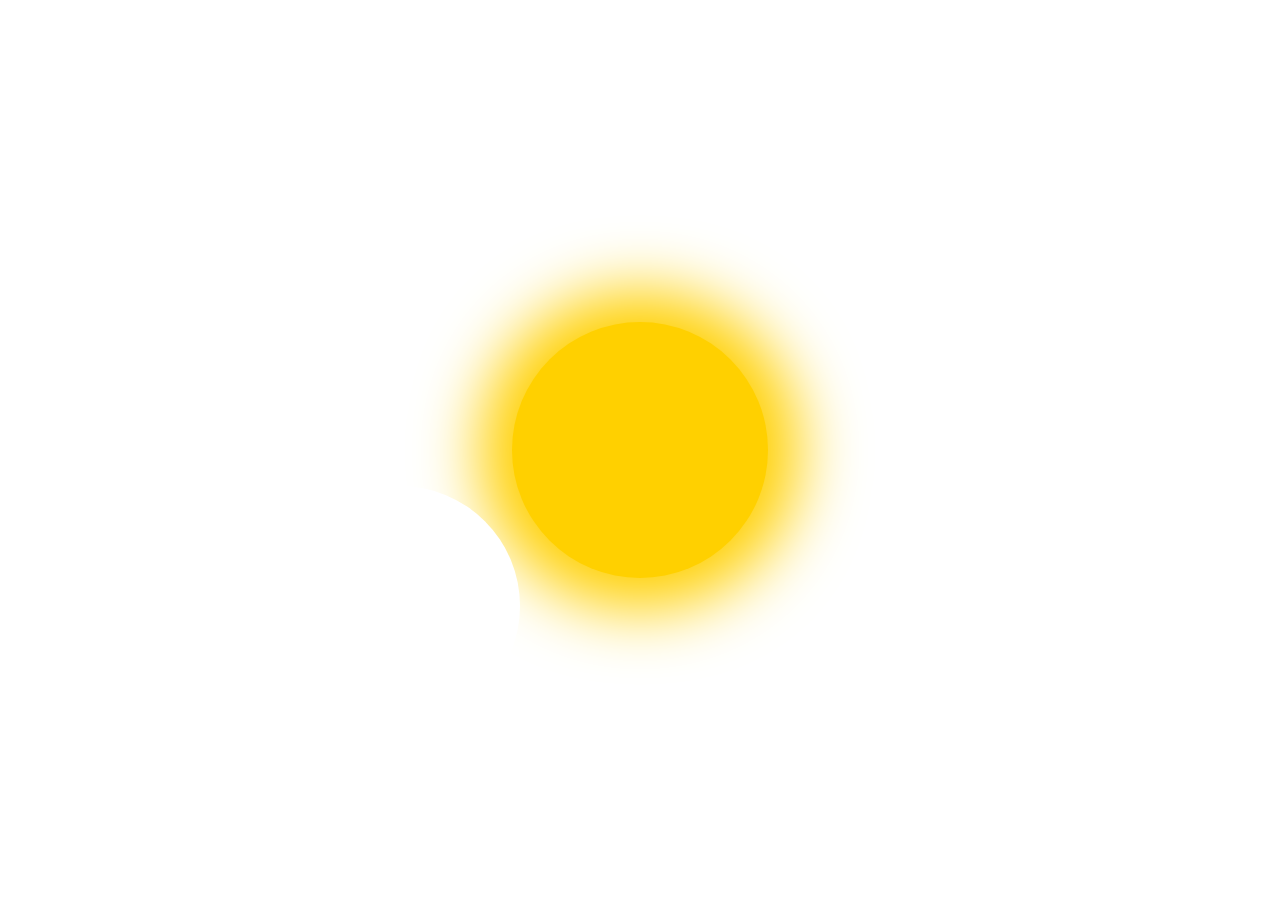
<file: index.html>
<!DOCTYPE html>
<html lang="en">
    <head>
        <meta charset="utf-8">
        <meta name="viewport" content="width=device-width, initial-scale=1">
        
        <title>Bar 4L Ranch</title>
        <meta name="description" content="Rough draft for Bar 4L.">
        <meta name="author" content="Luke Loera">

        <meta property="og:title" content="Bar 4L Ranch">
        <meta property="og:type" content="website">
        <meta property="og:url" content="http://127.0.0.1:5500/index.html">
        <meta property="og:description" content="Rough draft for Bar 4L.">
        <meta property="og:image" content="OGImage.jpg">
      
        <link rel="icon" type="image/png" href="/favicon2.png">
        <link rel="apple-touch-icon" href="/favicon2.png">

        <link rel="stylesheet" href="CSS/common.css">
        <link rel="stylesheet" href="CSS/bootAnimation.css">
        <script async src="JS/bootAnimation.js"></script>
        <script async src="JS/router.js"></script>
    </head>
    <body class="startup-no-overflow">
        <div id="menu-container" class="startup-animation-canvas">
            <div id="sun" class="sun-startup">
                <div id="moon" class="moon-startup"></div>
            </div>
            <svg id="menu-plus" width="32" height="32" viewBox="0 0 32 32" fill="none" xmlns="http://www.w3.org/2000/svg">
                <line x1="16" y1="16" x2="16" stroke="white" stroke-width="4"/>
                <line x1="16" y1="16" x2="16" y2="32" stroke="white" stroke-width="4"/>
                <line y1="-2" x2="16" y2="-2" transform="matrix(-1 0 0 1 16 18)" stroke="white" stroke-width="4"/>
                <line y1="-2" x2="16" y2="-2" transform="matrix(1 0 0 -1 16 14)" stroke="white" stroke-width="4"/>
            </svg>    
            <svg id="menu-close" state="hidden" width="26" height="26" viewBox="0 0 26 26" fill="none" xmlns="http://www.w3.org/2000/svg">
                <line x1="13" y1="13" x2="1.68626" y2="1.68632" stroke="white" stroke-width="4"/>
                <line x1="13" y1="13" x2="24.3137" y2="24.3137" stroke="white" stroke-width="4"/>
                <line y1="-2" x2="16" y2="-2" transform="matrix(-0.707107 0.707107 0.707107 0.707107 14.4142 14.4142)" stroke="white" stroke-width="4"/>
                <line y1="-2" x2="16" y2="-2" transform="matrix(0.707107 -0.707107 -0.707107 -0.707107 11.5858 11.5858)" stroke="white" stroke-width="4"/>
            </svg>   
            <div id="logo-container">
                <svg id="logo-top" width="153" height="20" viewBox="0 0 153 20" fill="transparent" xmlns="http://www.w3.org/2000/svg">
                    <path d="M4 2H2V4V16V18H4H149H151V16V4V2H149H4Z" stroke="white" stroke-width="4"/>
                </svg>
                <svg id="logo-bottom" width="147" height="76" viewBox="0 0 147 76" fill="transparent" xmlns="http://www.w3.org/2000/svg">
                    <path d="M65.7969 74H67.7969V72V4.78125V2.78125H65.7969H53.5156H51.5156V4.78125V30.25H18.25V4.78125V2.78125H16.25H4.0625H2.0625V4.78125V38.3906C2.0625 39.4881 2.26713 40.5474 2.6851 41.5505C3.08596 42.5126 3.63719 43.3761 4.34285 44.1232L4.38208 44.1648L4.42363 44.204C5.15524 44.895 5.99687 45.4519 6.93232 45.8806L6.96411 45.8952L6.99639 45.9087C8.00838 46.3303 9.08459 46.5312 10.2031 46.5312H51.5156V72V74H53.5156H65.7969ZM142.062 74H144.062V72V59.8125V57.8125H142.062H94.5156V4.78125V2.78125H92.5156H80.3281H78.3281V4.78125V65.8594C78.3281 66.9779 78.5291 68.0541 78.9507 69.0661C79.3516 70.0282 79.9028 70.8917 80.6085 71.6389L80.6477 71.6804L80.6893 71.7197C81.4364 72.4253 82.2999 72.9765 83.262 73.3774C84.274 73.7991 85.3502 74 86.4688 74H142.062Z" stroke="white" stroke-width="4"/>
                </svg>
            </div>
        </div>
        <div id="menu-shadow"></div>
        <nav state="minimized">
            <ul>
                <li><a src="/HTML/home.html">Home</a></li>
                <li><a src="/HTML/reservation.html">Reservation</a></li>
                <li><a src="/HTML/event_details.html">Event Details</a></li>
                <li><a src="/HTML/about.html">About Us</a></li>
                <li><a src="/HTML/faq.html">FAQ</a></li>
            </ul>
        </nav>
        <main class="main-show">
        </main>
        <footer>
            <ul>
                <li><a><img id="email-icon" src="/email-icon.png" class="translucent-icon" height="70" width="90" alt="Email"></a></li>
                <li>
                    <a href="HTML/sample.html" target="blank">
                        <button id="reservation-btn" class="translucent-icon">
                            Secure Your Reservation
                            <div class="shimmer-btn"></div>
                        </button>
                    </a>
                </li>
                <li><a href="http://maps.apple.com/?daddr=1524+Watson-Yeary+Rd,Lampasas,Tx+76550&dirflg=d" target="blank"><img id="map-icon" src="/map-icon.png" height="70" width="70" class="translucent-icon" alt="Directions"></a></li>
            </ul>
        </footer>
    </body>
</html>
</file>
<file: CSS/common.css>
* {
    margin: 0;
    padding: 0;
}

body {
    z-index: 0;
    overflow-x: hidden;
}

.startup-no-overflow {
    overflow: hidden;
}

nav ul {
    z-index: 12;
    width: 100vw;
    list-style: none;
    display: flex;
    justify-content: space-evenly;
    align-items: center;
    flex-wrap: wrap;

    position: fixed;
    left: 50%;
    top: 50%;
    transform: translate(-50%, -50%);
}

nav ul li {
    position: relative;
    width: 175px;
    height: 6em;
    display: flex;
    justify-content: center;
    align-items: flex-end;
    overflow: hidden;
}

nav ul li a {
    font-size: 1.25em;
    font-weight: bold;
    color: black;
    background-color: white;
    text-decoration: none;
    padding: 10px;
    border-radius: 16px;

    position: absolute;
    transform: translateY(125%);

    transition: box-shadow 0.25s ease;
}

nav ul li a:hover {
    cursor: pointer;
    box-shadow: 0 0 12px 6px white;
}
nav ul li a:active {
    box-shadow: inset 0 0 8px black;
}

.nav-link-show {
    animation: show-nav-link 1s ease 0.25s forwards;
}
@keyframes show-nav-link {
    0% {transform: translateY(125%);}
    75% {transform: translateY(-100%);}
    100% {transform: translateY(-50%);}
}
.nav-link-hide {
    animation: hide-nav-link 1s ease forwards;
}
@keyframes hide-nav-link {
    0% {transform: translateY(-50%);}
    25% {transform: translateY(-100%);}
    100% {transform: translateY(125%);}
}

[state="minimized"] ul {
    visibility: hidden;
}

footer {
    position: relative;
    height: 25vh;
    width: 100vw;
    background-color: rgba(0, 0, 0, 0.4);
    z-index: 1;
}
footer ul {
    max-width: 1200px;
    display: grid;
    grid-template-columns: 1fr 1fr 1fr;
    list-style: none;
    position: relative;
    left: 50%;
    top: 50%;
    transform: translate(-50%, -50%);
}
footer ul li {
    display: flex;
    align-items: center;
    justify-content: center;
}
#email-icon {
    border-radius: 10px;
}
#map-icon {
    border-radius: 20px;
}
#reservation-btn {
    min-height: 70px;
    padding: 16px;
    font-size: 24px;
    border-radius: 10px;
    border: none;
    background-color: rgb(111, 63, 63);
    color: white;
    overflow: hidden;
    position: relative;
}
.translucent-icon {
    opacity: 0.90;
    transition: 0.1s ease;
}
.translucent-icon:hover {
    opacity: 1;
    box-shadow: 0 0 16px white;
    cursor: pointer;
}
.translucent-icon:active {
    opacity: 1;
    box-shadow: 0 0 16px black;
}
.shimmer-btn {
    position: absolute;
    height: 125%;
    box-shadow: 0 0 32px 24px white;
    transform: rotate(12deg);
    top: -12%;
    left: -20%;
    animation: shimmer-right 4s ease-in-out infinite;
}
@keyframes shimmer-right {
    0%   {left: -20%;}
    10%  {left: 120%;}
    100% {left: 120%;}
}

/* ------------------------------------------- */
/*                    Main                     */
.main-show {
    animation: show-main 0.5s ease forwards;
}
@keyframes show-main {
    from {opacity: 0;}
    to {opacity: 1;}
}
.main-hide {
    animation: hide-main 0.5s ease forwards;
}
@keyframes hide-main {
    from {opacity: 1;}
    to {opacity: 0;}
}


/* ------------------------------------------- */
/*                    Menu                     */
#menu-container {
    height: 150vh;
    width: 150vw;    
    background-color: white;

    z-index: 10;
    position: fixed;
    right: 50%;
    top: 50%;
    transform: translate(50%, -50%);
    border-radius: 50%;
}

.menu-icon {
    transition: all 0.5s ease;
}
.menu-icon:hover {
    cursor: pointer;
}
#menu-shadow {
    position: fixed;
    left: 0;
    top: 0;
    width: 100vw;
    height: 100vh;
    background-color: black;
    opacity: 0;
    z-index: 9;
}
#menu-plus, #menu-close {
    position: absolute;
    left: 50%;
    top: 50%;
    transform: translate(-50%, -50%);
}
#menu-plus line, #menu-close line {
    stroke-dasharray: 16;
    stroke-dashoffset: 16;
}

.menu-shadow-show {
    animation: show-menu-shadow 1s ease forwards;
}
@keyframes show-menu-shadow {
    from {opacity: 0;}
    to {opacity: 1;}
}
.menu-shadow-hide {
    animation: hide-menu-shadow 2s ease forwards;
}
@keyframes hide-menu-shadow {
    from {opacity: 1;}
    to {opacity: 0;}
}

.menu-icon-show {
    animation: show-menu-icon 0.5s ease forwards;
}
@keyframes show-menu-icon {
    from {stroke-dashoffset: 16;}
    to {stroke-dashoffset: 0;}
}
.menu-icon-hide {
    animation: hide-menu-icon 0.5s ease forwards;
}
@keyframes hide-menu-icon {
    from {stroke-dashoffset: 0;}
    to {stroke-dashoffset: 16;}
}

.eclipse-enter {
    animation: enter-eclipse 2s ease forwards;
}
@keyframes enter-eclipse {
    from {transform: translate(-150%, 25%);}
    to {transform: translate(-50%, -50%);}
}
.eclipse-exit {
    animation: exit-eclipse 3s ease forwards;
}
@keyframes exit-eclipse {
    from {transform: translate(-50%, -50%);}
    to {transform: translate(150%, 25%);}
}

/* ------------------------------------------- */
/* Routed Content */
.background-picture {
    width: 100vw;
    height: 100vh;
    position: fixed;
    z-index: 0;
    top: 0;
    left: 0;
}

.background-img {
    width: 100%;
    height: 100%;
    object-fit: cover;
}

content {
    position: relative;
    z-index: 1;
}


/* ------------------------------------------- */
/* Responsive Design */

@media only screen and (max-width: 720px) {
    footer {
        height: 288px;
    }

    footer ul {
        display: flex;
        flex-direction: column;
        align-items: center;
        justify-content: space-around;
    }

    footer ul li {
        margin: 8px 0;
    }
}
</file>
<file: CSS/bootAnimation.css>
.startup-animation-canvas {
    animation: sky-animation 3s ease-out forwards;
}
@keyframes sky-animation {
    to {background-color: black;}
}
.exit-animation {
    animation: exit-animation-canvas 2s ease forwards !important;
}
@keyframes exit-animation-canvas {
    to {
        top: 64px;
        right: 64px;
        width: 80px;
        height: 80px;
    }
}

#sun {
    background-color: rgb(255, 208, 0);
    height: 256px;
    width: 256px;
    border-radius: 50%;
    box-shadow: 0 0 64px 32px rgb(255, 208, 0);

    position: absolute;
    left: 50%;
    top: 50%;
    transform: translate(-50%, -50%);
}
.sun-startup {
    animation: sun-animation 2s ease-in-out forwards;
}
@keyframes sun-animation {
    to {
        /* background-color: rgb(255, 94, 0);
        box-shadow: 0 0 64px 16px rgb(255, 94, 0); */
        background-color: rgb(255, 208, 0);
        box-shadow: 0 0 64px 16px rgb(255, 208, 0);
    }
}

#moon {
    background-color: white;
    height: 240px;
    width: 240px;
    border-radius: 50%;
    position: absolute;
    left: 50%;
    top: 50%;
}
.moon-startup {
    transform: translate(-150%, 15%);
    animation: moon-animation 2s ease-out forwards;
}
@keyframes moon-animation {
    to {
        background-color: rgb(54, 54, 54);
        transform: translate(-50%, -50%);
    }
}

#logo-container {
    position: relative;
    left: 50%;
    top: 50%;
    transform: translate(-50%, -50%);
    height: 240px;
    width: 240px;

    display: flex;
    flex-direction: column;
    align-items: center;
    justify-content: center;
}

#logo-top {
    margin-bottom: 6px;
    /* animation: logo-fill 1s ease-in-out 4s forwards; */
}

#logo-bottom {
    margin-top: 6px;
    /* animation: logo-fill 1s ease-in-out 4s forwards; */
}

#logo-top path {
    stroke-dasharray: 330;
    stroke-dashoffset: 330;
    animation: line-animation 1.5s ease 2.5s forwards;
}
#logo-bottom path {
    stroke-dasharray: 596;
    stroke-dashoffset: 596;
    animation: line-animation 2s ease 2.5s forwards;
}
@keyframes line-animation {
    to {
        stroke-dashoffset: 0;
    }
}
@keyframes logo-fill {
    to {
        fill: white;
    }
}

.exit-logo {
    animation: logo-disappear 1.5s ease forwards !important;
}
@keyframes logo-disappear {
    to {
        width: 0;
        height: 0;
    }
}

.exit-moon {
    animation: moon-exit 1.5s ease forwards !important;
}
@keyframes moon-exit {
    to {
        width: 72px;
        height: 72px;
        /* background-color: rgb(255, 94, 0); */
        background-color: rgb(255, 208, 0);
    }
}
.exit-sun {
    animation: sun-exit 1.5s ease forwards !important;
}
@keyframes sun-exit {
    to {
        width: 80px;
        height: 80px;
        /* box-shadow: 0 0 16px 8px rgb(255, 94, 0); */
        box-shadow: 0 0 16px 8px rgb(255, 208, 0);
    }
}
</file>
